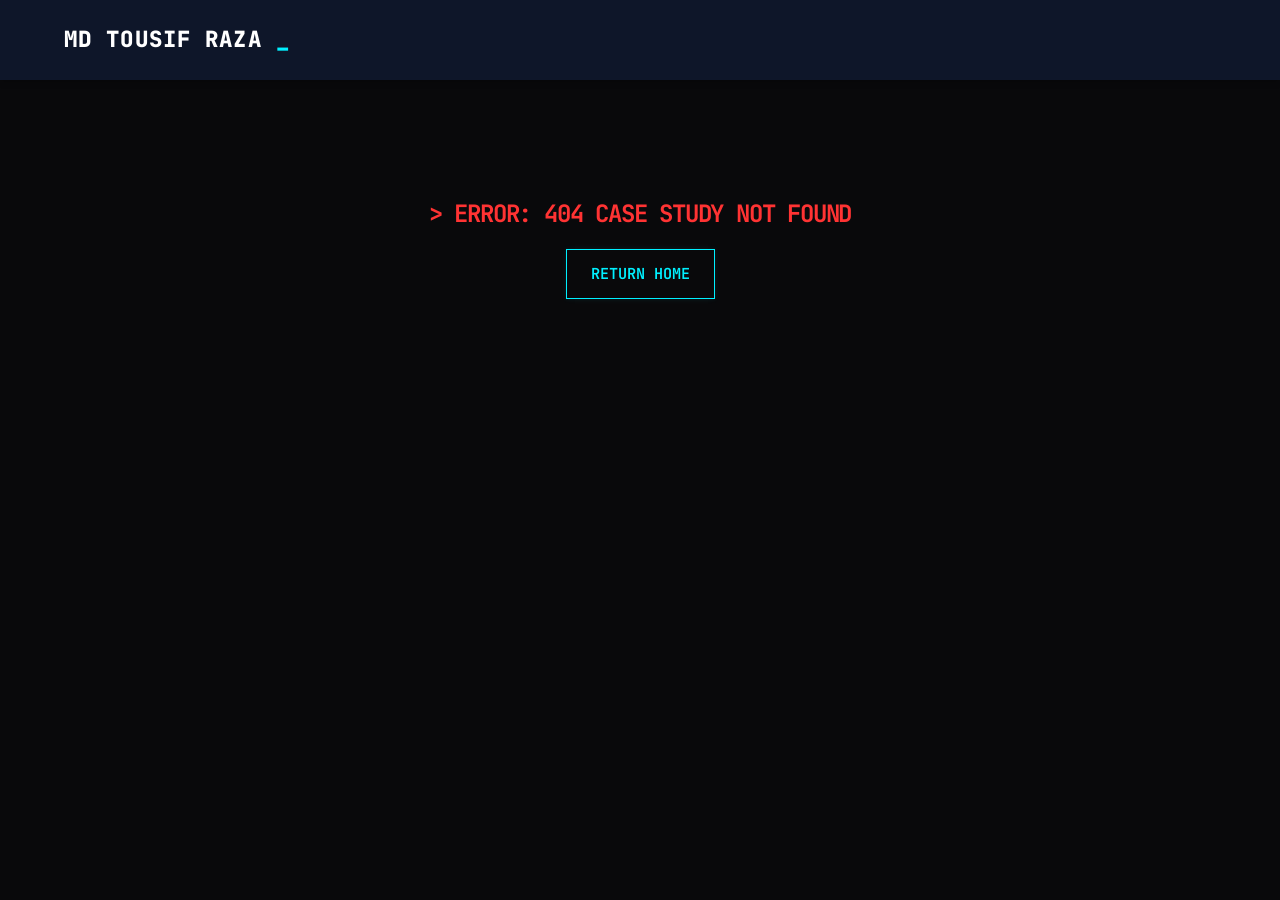
<file: case-study.html>
<!DOCTYPE html>
<html lang="en">
<head>
    <meta charset="UTF-8">
    <meta name="viewport" content="width=device-width, initial-scale=1.0">
    <title>Case Study | MD Tousif Raza</title>
    <link rel="stylesheet" href="css/style.css">
    <link rel="stylesheet" href="css/motion.css">
    <link href="https://fonts.googleapis.com/css2?family=Inter:wght@300;400;500;600;700;800&family=JetBrains+Mono:wght@400;700;800&display=swap" rel="stylesheet">
    <link rel="stylesheet" href="https://cdnjs.cloudflare.com/ajax/libs/font-awesome/6.4.0/css/all.min.css">
    <style>
        /* Case Study Hero */
        .cs-hero { padding: 140px 0 60px; border-bottom: 1px solid var(--border-color); }
        .cs-meta { display: flex; align-items: center; gap: 16px; margin-bottom: 24px; flex-wrap: wrap; }
        .cs-meta-item { font-family: var(--font-mono); font-size: 0.8rem; color: var(--text-muted); text-transform: uppercase; letter-spacing: 0.05em; }
        .cs-meta-item i { color: var(--accent-primary); margin-right: 6px; }
        .cs-title { font-size: clamp(2rem, 4vw, 3.2rem); margin-bottom: 20px; line-height: 1.2; }
        .cs-summary { font-size: 1.15rem; color: var(--text-secondary); max-width: 700px; line-height: 1.8; }

        /* Case Study Body */
        .cs-body { max-width: 820px; margin: 0 auto; padding: 80px 0 100px; }

        /* Section Block */
        .cs-section { margin-bottom: 64px; }
        .cs-section-label { font-family: var(--font-mono); font-size: 0.85rem; color: var(--accent-primary); text-transform: uppercase; letter-spacing: 0.1em; margin-bottom: 16px; display: flex; align-items: center; gap: 8px; }
        .cs-section-label::before { content: '>'; }
        .cs-section h2 { font-size: 1.6rem; margin-bottom: 20px; }
        .cs-section p { font-size: 1.05rem; color: var(--text-secondary); line-height: 1.9; margin-bottom: 16px; }

        /* Highlight Box */
        .cs-highlight { background: var(--bg-card); border: 1px solid var(--border-color); border-left: 4px solid var(--accent-primary); padding: 32px; margin: 32px 0; }
        .cs-highlight.green { border-left-color: var(--accent-teal); }
        .cs-highlight h4 { font-family: var(--font-mono); font-size: 0.9rem; color: var(--accent-primary); margin-bottom: 12px; text-transform: uppercase; }
        .cs-highlight.green h4 { color: var(--accent-teal); }
        .cs-highlight p { margin-bottom: 0; }

        /* Metrics Row */
        .cs-metrics { display: grid; grid-template-columns: repeat(auto-fit, minmax(180px, 1fr)); gap: 24px; margin: 40px 0; }
        .cs-metric { background: var(--bg-card); border: 1px solid var(--border-color); border-top: 2px solid var(--accent-primary); padding: 24px; text-align: center; }
        .cs-metric-val { font-family: var(--font-mono); font-size: 2rem; font-weight: 800; color: var(--accent-primary); margin-bottom: 8px; }
        .cs-metric-label { font-size: 0.85rem; color: var(--text-muted); text-transform: uppercase; font-family: var(--font-mono); letter-spacing: 0.05em; }

        /* Tools Used */
        .cs-tools { display: flex; gap: 12px; flex-wrap: wrap; margin-top: 24px; }
        .cs-tool { font-family: var(--font-mono); font-size: 0.85rem; padding: 8px 16px; border: 1px solid var(--border-color); color: var(--text-primary); text-transform: uppercase; letter-spacing: 0.05em; }

        /* Process Steps */
        .cs-steps { counter-reset: step; margin: 32px 0; }
        .cs-step { display: flex; gap: 20px; margin-bottom: 28px; align-items: flex-start; }
        .cs-step-num { font-family: var(--font-mono); font-size: 1.4rem; font-weight: 800; color: var(--accent-primary); min-width: 40px; line-height: 1; padding-top: 4px; }
        .cs-step-content h4 { font-size: 1.05rem; margin-bottom: 6px; }
        .cs-step-content p { font-size: 0.95rem; margin-bottom: 0; }

        /* Back Button */
        .cs-back { display: inline-flex; align-items: center; gap: 8px; font-family: var(--font-mono); color: var(--text-primary); font-size: 0.9rem; text-transform: uppercase; letter-spacing: 0.05em; padding: 12px 0; transition: color 0.3s; }
        .cs-back:hover { color: var(--accent-primary); }

        /* Bottom CTA */
        .cs-cta { text-align: center; padding: 80px 0; border-top: 1px solid var(--border-color); }
        .cs-cta h3 { font-size: 1.5rem; margin-bottom: 24px; }

        /* Carousel Styles */
        .carousel-dot { display: inline-block; width: 12px; height: 12px; border-radius: 50%; background: var(--border-color); margin: 0 6px; cursor: pointer; transition: all 0.3s; }
        .carousel-dot.active { background: var(--accent-primary); transform: scale(1.3); box-shadow: 0 0 8px rgba(0,240,255,0.5); }
        .carousel-btn { position: absolute; top: 50%; transform: translateY(-50%); background: rgba(0,0,0,0.6); border: 1px solid var(--border-color); color: white; width: 44px; height: 44px; border-radius: 50%; cursor: pointer; font-size: 1.2rem; display: flex; align-items: center; justify-content: center; z-index: 10; transition: all 0.2s; }
        .carousel-btn:hover { background: rgba(0, 240, 255, 0.15); border-color: var(--accent-primary); color: var(--accent-primary); }
        .carousel-btn.prev { left: 16px; }
        .carousel-btn.next { right: 16px; }
    </style>
</head>
<body>

    <!-- Navigation -->
    <nav class="navbar scrolled">
        <div class="container nav-container">
            <a href="index.html" class="logo glitch-hover">Md Tousif Raza <span class="blink" style="color: var(--accent-primary);">_</span></a>
        </div>
    </nav>

    <div id="error-msg" style="display:none; text-align:center; color:#ff3333; padding:200px 20px; font-family:var(--font-mono);">
        <h2>> ERROR: 404 CASE STUDY NOT FOUND</h2>
        <a href="index.html" class="btn btn-primary" style="margin-top:20px;">Return Home</a>
    </div>

    <div id="case-content" style="display:none;">
        <!-- Hero -->
        <section class="cs-hero">
            <div class="container">
                <a href="index.html" class="cs-back"><i class="fa-solid fa-arrow-left"></i> Back to Portfolio</a>
                <div class="cs-meta" id="cs-meta"></div>
                <h1 class="cs-title" id="cs-title"></h1>
                <p class="cs-summary" id="cs-summary"></p>
                <div id="cs-actions" style="margin-top: 32px; display: flex; gap: 16px; align-items: center;"></div>
            </div>
        </section>

        <!-- Body -->
        <div class="container cs-body">
            <!-- Executive Summary -->
            <div class="cs-section">
                <div class="cs-section-label">Executive Summary</div>
                <div class="cs-highlight">
                    <h4>TL;DR</h4>
                    <p id="cs-tldr"></p>
                </div>
            </div>

            <!-- Dashboard Preview -->
            <div class="cs-section" id="cs-preview-section" style="display: none;">
                <div class="cs-section-label">Dashboard Preview</div>
                <div id="cs-previews" style="display: flex; flex-direction: column; gap: 32px; margin-top: 24px;"></div>
            </div>

            <!-- Key Metrics -->
            <div class="cs-section">
                <div class="cs-section-label">Key Metrics</div>
                <div class="cs-metrics" id="cs-metrics"></div>
            </div>

            <!-- Problem -->
            <div class="cs-section">
                <div class="cs-section-label">The Problem</div>
                <h2 id="cs-problem-title"></h2>
                <p id="cs-problem-text"></p>
                <div class="cs-highlight">
                    <h4>Core Challenge</h4>
                    <p id="cs-challenge"></p>
                </div>
            </div>

            <!-- Methodology -->
            <div class="cs-section">
                <div class="cs-section-label">Methodology</div>
                <h2>How I Solved It</h2>
                <div class="cs-steps" id="cs-steps"></div>
            </div>

            <!-- Impact -->
            <div class="cs-section">
                <div class="cs-section-label">Business Impact</div>
                <div class="cs-highlight green">
                    <h4>Result</h4>
                    <p id="cs-impact"></p>
                </div>
            </div>

            <!-- Tools -->
            <div class="cs-section">
                <div class="cs-section-label">Tools & Technologies</div>
                <div class="cs-tools" id="cs-tools"></div>
            </div>
        </div>

        <!-- CTA -->
        <div class="cs-cta">
            <div class="container">
                <h3>Interested in working together?</h3>
                <a href="https://mail.google.com/mail/?view=cm&fs=1&to=tousifraza105@gmail.com" target="_blank" class="btn btn-primary btn-lg">Contact Me</a>
            </div>
        </div>
    </div>

    <script>
        document.addEventListener("DOMContentLoaded", () => {
            const projects = [
                {
                    id: 1,
                    title: "Zomato Data Analysis Dashboard",
                    tags: ["DAX", "Python", "Power BI"],
                    theme: "red",
                    category: "FOOD DELIVERY",
                    duration: "4 WEEKS",
                    role: "DATA ANALYST",
                    github: "https://github.com/mdtousifrazaofficial/zomato-data-analysis",
                    summary: "Analyzed Zomato dataset to uncover insights on restaurant performance, customer behavior, and delivery impact using SQL, Python, and Power BI.",
                    tldr: "Identified that the top 20% of restaurants contribute to the majority of revenue and faster delivery significantly improves customer retention, providing data-driven recommendations.",
                    problemTitle: "Optimizing Restaurant & Delivery Performance",
                    problemText: "Understanding restaurant performance and customer behavior is critical for improving business decisions in the food delivery industry. There was a need to analyze complex Zomato data to identify key factors affecting revenue, customer engagement, and delivery efficiency.",
                    challenge: "How can we identify top-performing restaurants, analyze customer engagement patterns, and evaluate the true impact of delivery performance on retention?",
                    steps: [
                        { title: "Data Cleaning & EDA", desc: "Used Python in Jupyter Notebooks to clean the raw dataset, handle missing values, and perform exploratory data analysis." },
                        { title: "SQL Querying", desc: "Wrote PostgreSQL queries to extract key metrics regarding restaurant performance, order frequency, and delivery times." },
                        { title: "Dashboard Creation", desc: "Built a comprehensive Power BI dashboard featuring Overview, Insights, and Recommendations views to visualize the findings." },
                        { title: "Business Strategy", desc: "Formulated actionable recommendations focusing on delivery time improvements, high-performing segments, and pricing strategies." }
                    ],
                    metrics: [
                        { value: "20%", label: "Top Restaurants Revenue" },
                        { value: "100%", label: "Data Pipeline Built" },
                        { value: "3", label: "Dashboard Views" },
                        { value: "3", label: "Core Tools" }
                    ],
                    impact: "Delivered an end-to-end data analysis workflow. Formulated business recommendations to improve delivery time to increase customer retention, focus on high-performing restaurant segments, and optimize pricing strategies for better conversion.",
                    tools: ["DAX", "PostgreSQL", "Python", "Power BI", "Data Visualization"],
                    previews: [
                        "assets/zomato_img/Overview.png",
                        "assets/zomato_img/Insights.png",
                        "assets/zomato_img/Recommendations.png"
                    ]
                },
                {
                    id: 2,
                    title: "APEX MARKETS — Global Stock Intelligence",
                    tags: ["Python", "JavaScript", "Data Analytics"],
                    theme: "purple",
                    category: "FINANCIAL ANALYTICS",
                    duration: "4 WEEKS",
                    role: "DATA ANALYST",
                    github: "https://github.com/mdtousifrazaofficial/APEX-MARKETS-Global-Stock-Intelligence-Dashboard",
                    summary: "A self-contained, interactive financial analytics dashboard built to surface meaningful patterns across 61 global stocks spanning 25 years of trading data.",
                    tldr: "Developed an end-to-end stock market dashboard covering the full analytics lifecycle—from cleaning 307,000+ daily records with Python to building an interactive, dependency-free vanilla JS dashboard.",
                    problemTitle: "Democratizing Financial Analytics",
                    problemText: "The goal was simple: take messy, real-world stock data and turn it into something a portfolio manager, analyst, or curious investor could actually learn from — without needing an expensive BI tool or a subscription.",
                    challenge: "How do we build a robust, interactive dashboard to analyze 25 years of global stock data (61 stocks, 307,000+ rows) without relying on any paid BI tools or complex server backends?",
                    steps: [
                        { title: "Data Cleaning & Prep", desc: "Used Python and Julius AI to handle nulls, normalize types, and validate categorical labels across all records." },
                        { title: "Feature Engineering", desc: "Computed daily percentage returns, annualized volatility scoring, and built per-ticker summary stats (e.g., max drawdown)." },
                        { title: "Exploratory Analysis", desc: "Performed deep EDA on aggregated metrics to uncover patterns in industry concentration and risk-return profiles." },
                        { title: "Dashboard Development", desc: "Built a fully browser-native, custom dark-theme dashboard using HTML5, CSS3, Vanilla JavaScript, and Chart.js." }
                    ],
                    metrics: [
                        { value: "307K+", label: "Data Records" },
                        { value: "61", label: "Global Stocks" },
                        { value: "25 Yrs", label: "Market Data" },
                        { value: "6", label: "Interactive Pages" }
                    ],
                    impact: "Successfully built an open-source, fully browser-native analytical tool replacing traditional BI dashboards. Discovered that volatility does not equate to returns, and volume is largely decoupled from long-term performance.",
                    tools: ["Python", "HTML5", "CSS3", "JavaScript", "Chart.js", "Julius AI", "Claude AI"],
                    previews: [
                        "assets/apex_img/1.png",
                        "assets/apex_img/2.png",
                        "assets/apex_img/3.png",
                        "assets/apex_img/4.png",
                        "assets/apex_img/5.png",
                        "assets/apex_img/6.png",
                        "assets/apex_img/7.png"
                    ]
                }
            ];

            const caseId = parseInt(window.location.hash.replace('#', ''));
            if (!caseId) { document.getElementById('error-msg').style.display = 'block'; return; }

            const project = projects.find(p => p.id === caseId);
            if (!project) { document.getElementById('error-msg').style.display = 'block'; return; }

            document.getElementById('case-content').style.display = 'block';
            document.title = project.title + ' | MD Tousif Raza';

            // Meta
            const metaHTML = `
                <span class="cs-meta-item"><i class="fa-solid fa-folder"></i>${project.category}</span>
                <span class="cs-meta-item"><i class="fa-solid fa-clock"></i>${project.duration}</span>
                <span class="cs-meta-item"><i class="fa-solid fa-user"></i>${project.role}</span>`;
            document.getElementById('cs-meta').innerHTML = metaHTML;

            // Hero
            document.getElementById('cs-title').innerText = project.title;
            document.getElementById('cs-summary').innerText = project.summary;
            if (project.github) {
                document.getElementById('cs-actions').innerHTML = `<a href="${project.github}" target="_blank" class="btn btn-secondary"><i class="fa-brands fa-github"></i> View GitHub Repository</a>`;
            } else {
                document.getElementById('cs-actions').innerHTML = '';
            }

            // TLDR
            document.getElementById('cs-tldr').innerText = project.tldr;

            // Previews
            const previewSection = document.getElementById('cs-preview-section');
            const previewContainer = document.getElementById('cs-previews');
            if (project.previews && project.previews.length > 0) {
                previewSection.style.display = 'block';
                
                let slidesHTML = '';
                let dotsHTML = '';
                
                project.previews.forEach((img, index) => {
                    slidesHTML += `
                        <div class="carousel-slide" style="${index === 0 ? 'display: block;' : 'display: none;'}">
                            <img src="${img}" alt="Dashboard Preview ${index + 1}" style="width: 100%; height: auto; border-radius: 8px; border: 1px solid var(--border-color); box-shadow: var(--shadow-lg);">
                        </div>
                    `;
                    dotsHTML += `
                        <span class="carousel-dot ${index === 0 ? 'active' : ''}" onclick="window.currentCarouselIndex = ${index}; window.updateCarousel()"></span>
                    `;
                });
                
                previewContainer.innerHTML = `
                    <div class="carousel-wrapper" style="position: relative; max-width: 100%; overflow: hidden; border-radius: 8px;">
                        ${slidesHTML}
                        <button class="carousel-btn prev" onclick="window.changeCarousel(-1)">
                            <i class="fa-solid fa-chevron-left"></i>
                        </button>
                        <button class="carousel-btn next" onclick="window.changeCarousel(1)">
                            <i class="fa-solid fa-chevron-right"></i>
                        </button>
                    </div>
                    <div class="carousel-dots" style="text-align: center; margin-top: 20px;">
                        ${dotsHTML}
                    </div>
                `;
                
                window.currentCarouselIndex = 0;
                window.totalCarouselSlides = project.previews.length;
                window.updateCarousel = function() {
                    const slides = document.querySelectorAll('.carousel-slide');
                    const dots = document.querySelectorAll('.carousel-dot');
                    slides.forEach((slide, i) => slide.style.display = i === window.currentCarouselIndex ? 'block' : 'none');
                    dots.forEach((dot, i) => {
                        if (i === window.currentCarouselIndex) {
                            dot.classList.add('active');
                        } else {
                            dot.classList.remove('active');
                        }
                    });
                };
                window.changeCarousel = function(step) {
                    window.currentCarouselIndex += step;
                    if (window.currentCarouselIndex >= window.totalCarouselSlides) window.currentCarouselIndex = 0;
                    if (window.currentCarouselIndex < 0) window.currentCarouselIndex = window.totalCarouselSlides - 1;
                    window.updateCarousel();
                };
            } else {
                previewSection.style.display = 'none';
                previewContainer.innerHTML = '';
            }

            // Metrics
            const metricsContainer = document.getElementById('cs-metrics');
            project.metrics.forEach(m => {
                metricsContainer.innerHTML += `<div class="cs-metric"><div class="cs-metric-val">${m.value}</div><div class="cs-metric-label">${m.label}</div></div>`;
            });

            // Problem
            document.getElementById('cs-problem-title').innerText = project.problemTitle;
            document.getElementById('cs-problem-text').innerText = project.problemText;
            document.getElementById('cs-challenge').innerText = project.challenge;

            // Steps
            const stepsContainer = document.getElementById('cs-steps');
            project.steps.forEach((s, i) => {
                stepsContainer.innerHTML += `<div class="cs-step"><div class="cs-step-num">0${i+1}</div><div class="cs-step-content"><h4>${s.title}</h4><p>${s.desc}</p></div></div>`;
            });

            // Impact
            document.getElementById('cs-impact').innerText = project.impact;

            // Tools
            const toolsContainer = document.getElementById('cs-tools');
            project.tools.forEach(t => {
                toolsContainer.innerHTML += `<span class="cs-tool">${t}</span>`;
            });
        });
    </script>
</body>
</html>
</file>
<file: css/style.css>
/* =========================================
   PREMIUM MINIMALIST DESIGN TOKENS (Apple/Notion Style)
   ========================================= */
:root {
    /* Colors - Robotic Dark Mode */
    --bg-main: #09090b; /* Deep Void */
    --bg-light: #121214; 
    --bg-card: #0f0f11;
    
    --text-primary: #f8fafc; /* White */
    --text-secondary: #94a3b8; /* Slate */
    --text-muted: #475569; 
    
    /* Gradients & Accents - Cyber/Neon */
    --accent-primary: #00F0FF; /* Neon Cyan */
    --accent-primary-hover: #00b7c4;
    --accent-teal: #00FF66; /* Terminal Green */
    --gradient-brand: linear-gradient(135deg, #00F0FF, #00FF66);
    
    /* UI Elements - Sharp */
    --border-color: #27272a; 
    --border-light: #18181b;
    
    /* Shadows - Neon Glow */
    --shadow-sm: 0 0 5px rgba(0, 240, 255, 0.1);
    --shadow-md: 0 0 10px rgba(0, 240, 255, 0.05);
    --shadow-lg: 0 0 20px rgba(0, 240, 255, 0.1);
    --shadow-xl: 0 0 30px rgba(0, 240, 255, 0.2);
    --shadow-glow: 0 0 40px rgba(0, 240, 255, 0.4);
    
    /* Typography */
    --font-sans: 'Inter', system-ui, sans-serif;
    --font-mono: 'JetBrains Mono', monospace;
    
    /* Layout - Sharp Edges */
    --max-width: 1200px;
    --radius-sm: 0px;
    --radius-md: 0px;
    --radius-lg: 0px;
    --transition: all 0.2s linear; /* Snappy, robotic motion */
}

/* =========================================
   GLOBAL RESET
   ========================================= */
* { margin: 0; padding: 0; box-sizing: border-box; }

html { scroll-behavior: smooth; }

body {
    font-family: var(--font-sans);
    color: var(--text-primary);
    background-color: var(--bg-main);
    line-height: 1.6;
    -webkit-font-smoothing: antialiased;
    overflow-x: hidden;
}

a { text-decoration: none; color: var(--accent-primary); transition: var(--transition); }
h1, h2, h3, h4 { font-family: var(--font-mono); font-weight: 700; line-height: 1.2; letter-spacing: -0.05em; text-transform: uppercase; }

.text-center { text-align: center; }
.mx-auto { margin-left: auto; margin-right: auto; }
.font-semibold { font-weight: 600; }
.bg-light { background-color: var(--bg-light); border-top: 1px solid var(--border-color); border-bottom: 1px solid var(--border-color); }

.text-gradient {
    background: var(--gradient-brand);
    -webkit-background-clip: text;
    -webkit-text-fill-color: transparent;
    background-clip: text;
    padding-bottom: 0.1em;
    display: inline-block;
}

/* =========================================
   BUTTONS & BADGES
   ========================================= */
.btn {
    display: inline-flex; align-items: center; justify-content: center; gap: 8px;
    padding: 12px 24px; border-radius: 0px; /* Sharp edges for robotic look */
    font-weight: 600; font-size: 0.95rem; cursor: pointer; transition: var(--transition);
    border: 1px solid transparent;
}
.btn-sm { padding: 8px 16px; font-size: 0.85rem; }
.btn-lg { padding: 14px 32px; font-size: 1.05rem; }

.btn-primary {
    background: transparent; color: var(--accent-primary) !important;
    border: 1px solid var(--accent-primary);
    box-shadow: var(--shadow-sm);
    font-family: var(--font-mono); text-transform: uppercase;
}
.btn-primary:hover {
    background: rgba(0, 240, 255, 0.1); transform: translateY(-2px); box-shadow: var(--shadow-glow);
}

.btn-secondary {
    background: transparent; color: var(--text-primary) !important;
    border: 1px solid var(--border-color); box-shadow: var(--shadow-sm);
    font-family: var(--font-mono); text-transform: uppercase;
}
.btn-secondary:hover {
    border-color: var(--accent-primary); color: var(--accent-primary) !important; background: transparent; transform: translateY(-2px);
}

.btn-outline {
    background: transparent; color: var(--text-primary) !important;
    padding: 4px 0; border: none; border-bottom: 1px solid var(--text-primary); font-weight: 600;
    font-family: var(--font-mono); text-transform: uppercase; letter-spacing: 0.05em; font-size: 0.95rem;
}
.btn-outline:hover { color: var(--accent-primary) !important; border-bottom-color: var(--accent-primary); gap: 12px; }

.badge {
    display: inline-block; padding: 6px 14px;
    background-color: transparent; color: var(--accent-primary);
    border-radius: 0px; font-size: 0.8rem; font-family: var(--font-mono); font-weight: 600; letter-spacing: 0.05em; text-transform: uppercase;
    margin-bottom: 20px; border: 1px solid var(--accent-primary);
}

/* =========================================
   LAYOUT & SECTIONS
   ========================================= */
.container { max-width: var(--max-width); margin: 0 auto; padding: 0 24px; }
section { padding: 100px 0; }
.section-header { margin-bottom: 60px; }
.section-title { font-size: 2.5rem; margin-bottom: 16px; }
.section-subtitle { font-size: 1.15rem; color: var(--text-secondary); max-width: 600px; }

/* =========================================
   NAVIGATION
   ========================================= */
.navbar {
    position: fixed; top: 0; left: 0; right: 0; height: 80px;
    background-color: transparent; 
    border-bottom: 1px solid transparent; z-index: 1000;
}
.nav-container { display: flex; justify-content: space-between; align-items: center; height: 100%; }
.logo { font-family: var(--font-mono); font-weight: 800; font-size: 1.4rem; color: var(--accent-primary); letter-spacing: 0.05em; transition: color 0.6s ease-in-out; text-transform: uppercase; }
.nav-links { display: flex; gap: 32px; list-style: none; align-items: center; }
.nav-links a { font-family: var(--font-mono); color: var(--text-primary); font-size: 0.95rem; font-weight: 600; transition: color 0.6s ease-in-out; text-transform: uppercase; letter-spacing: 0.05em; }
.nav-links a:hover { color: var(--accent-primary); }

/* =========================================
   HERO SECTION
   ========================================= */
.hero {
    position: relative; padding-top: 180px; padding-bottom: 120px;
    overflow: hidden;
}
.hero-bg-glow {
    position: absolute; top: -100px; right: -100px; width: 600px; height: 600px;
    background: radial-gradient(circle, rgba(59, 130, 246, 0.08) 0%, rgba(255,255,255,0) 70%);
    z-index: -1; pointer-events: none;
}
.hero-grid {
    display: grid; grid-template-columns: 1fr 1fr; gap: 64px; align-items: center;
}
.hero-title { font-size: clamp(2.2rem, 5vw, 4.5rem); margin-bottom: 24px; line-height: 1.3; overflow-wrap: break-word; }
.hero-subtitle { font-size: 1.25rem; color: var(--text-secondary); margin-bottom: 40px; max-width: 500px; line-height: 1.7; }
.hero-actions { display: flex; gap: 16px; }

/* CSS Abstract Dashboard Graphic */
.hero-visual { position: relative; }
.dashboard-mockup {
    background: var(--bg-card); border-radius: var(--radius-lg);
    box-shadow: var(--shadow-xl); border: 1px solid var(--border-color);
    overflow: hidden; transform: perspective(1000px) rotateY(-5deg) rotateX(5deg);
    transition: var(--transition);
}
.dashboard-mockup:hover { transform: perspective(1000px) rotateY(0deg) rotateX(0deg); box-shadow: var(--shadow-glow); }
.mockup-header { background: var(--bg-light); padding: 12px 16px; border-bottom: 1px solid var(--border-color); }
.mockup-header .dots { display: flex; gap: 6px; }
.mockup-header .dots span { width: 10px; height: 10px; border-radius: 50%; background: #e2e8f0; }
.mockup-header .dots span:nth-child(1) { background: #fca5a5; }
.mockup-header .dots span:nth-child(2) { background: #fde047; }
.mockup-header .dots span:nth-child(3) { background: #86efac; }
.mockup-body { padding: 32px; }
.mockup-chart { display: flex; align-items: flex-end; gap: 12px; height: 160px; margin-bottom: 24px; padding-bottom: 12px; border-bottom: 2px dashed var(--border-color); }
.bar { flex: 1; background: #e2e8f0; border-radius: 4px 4px 0 0; transition: height 1s ease; }
.mockup-cards { display: grid; grid-template-columns: 1fr 1fr; gap: 16px; }
.m-card { height: 60px; background: var(--bg-light); border-radius: var(--radius-sm); border: 1px solid var(--border-color); }

/* =========================================
   METRICS SECTION
   ========================================= */
.metrics-grid {
    display: grid; grid-template-columns: repeat(auto-fit, minmax(240px, 1fr)); gap: 24px;
}
.metric-card {
    background: var(--bg-card); border-radius: 0; padding: 24px;
    box-shadow: none; border: 1px solid var(--border-color);
    border-left: 2px solid var(--accent-primary);
    display: flex; align-items: center; gap: 20px; transition: var(--transition);
}
.metric-card:hover { transform: translateY(-5px); box-shadow: var(--shadow-sm); border-color: var(--accent-primary); }
.metric-icon {
    width: 48px; height: 48px; border-radius: 0; display: flex; align-items: center; justify-content: center;
    font-size: 1.25rem; color: var(--accent-primary);
}
.metric-val { font-size: 1.5rem; font-weight: 800; color: var(--text-primary); letter-spacing: -0.02em; }
.metric-label { font-size: 0.85rem; color: var(--text-secondary); font-weight: 500; }

/* =========================================
   ABOUT SECTION
   ========================================= */
.about-grid { display: grid; grid-template-columns: 1fr 1fr; gap: 64px; align-items: center; }
.about-intro p { font-size: 1.15rem; color: var(--text-secondary); margin-bottom: 32px; line-height: 1.8; }
.philosophy-quote { padding-left: 24px; border-left: 4px solid var(--accent-primary); }
.philosophy-quote i { font-size: 1.5rem; color: var(--border-color); margin-bottom: 8px; }
.philosophy-quote p { font-size: 1.1rem; color: var(--text-primary); font-style: italic; font-weight: 500; line-height: 1.6; }

.about-highlights { display: flex; flex-direction: column; gap: 24px; }
.highlight-card {
    background: var(--bg-card); padding: 32px; border-radius: 0;
    box-shadow: none; border: 1px solid var(--border-color);
    border-top: 2px solid var(--accent-primary); transition: var(--transition);
}
.highlight-card:hover { border-color: var(--accent-primary); box-shadow: var(--shadow-sm); }
.highlight-card i { font-size: 1.5rem; color: var(--accent-primary); margin-bottom: 16px; }
.highlight-card h3 { font-size: 1.2rem; margin-bottom: 8px; }
.highlight-card p { color: var(--text-secondary); font-size: 0.95rem; }

/* =========================================
   EXPERIENCE SECTION
   ========================================= */
.timeline {
    position: relative;
    max-width: 900px;
    margin: 0 auto;
    padding-left: 32px;
    border-left: 2px solid var(--border-color);
}

.timeline::before {
    content: '';
    position: absolute;
    top: 0;
    left: -2px;
    width: 2px;
    height: 100%;
    background: var(--gradient-brand);
}

.timeline-item {
    position: relative;
    margin-bottom: 48px;
}

.timeline-item:last-child {
    margin-bottom: 0;
}

.timeline-dot {
    position: absolute;
    left: -41px;
    top: 0;
    width: 16px;
    height: 16px;
    border-radius: 50%;
    background: var(--bg-main);
    border: 2px solid var(--accent-primary);
    box-shadow: var(--shadow-sm);
    transition: var(--transition);
}

.timeline-item:hover .timeline-dot {
    background: var(--accent-primary);
    box-shadow: var(--shadow-glow);
}

.timeline-content {
    background: var(--bg-card);
    border: 1px solid var(--border-color);
    border-left: 2px solid var(--accent-primary);
    padding: 32px;
    transition: var(--transition);
}

.timeline-item:hover .timeline-content {
    border-color: var(--accent-primary);
    box-shadow: var(--shadow-md);
    transform: translateX(4px);
}

.timeline-header {
    display: flex;
    justify-content: space-between;
    align-items: flex-start;
    flex-wrap: wrap;
    gap: 12px;
    margin-bottom: 20px;
    padding-bottom: 16px;
    border-bottom: 1px solid var(--border-light);
}

.role-title {
    font-size: 1.25rem;
    color: var(--text-primary);
    margin-bottom: 4px;
}

.company-name {
    font-size: 0.95rem;
    color: var(--accent-primary);
    font-weight: 500;
    display: flex;
    align-items: center;
    gap: 8px;
}

.timeline-date {
    font-family: var(--font-mono);
    font-size: 0.85rem;
    color: var(--text-muted);
    font-weight: 600;
}

.timeline-bullets {
    list-style: none;
    display: flex;
    flex-direction: column;
    gap: 12px;
    margin-bottom: 24px;
}

.timeline-bullets li {
    font-size: 0.98rem;
    color: var(--text-secondary);
    position: relative;
    padding-left: 20px;
    line-height: 1.6;
}

.timeline-bullets li::before {
    content: '▹';
    position: absolute;
    left: 0;
    color: var(--accent-primary);
    font-weight: 700;
}

.timeline-tags {
    display: flex;
    flex-wrap: wrap;
    gap: 8px;
}

@media (max-width: 768px) {
    .timeline {
        padding-left: 24px;
    }
    .timeline-dot {
        left: -33px;
    }
    .timeline-content {
        padding: 24px;
    }
    .timeline-header {
        flex-direction: column;
    }
}

/* =========================================
   SKILLS SECTION
   ========================================= */
.skills-grid { display: grid; grid-template-columns: repeat(auto-fit, minmax(300px, 1fr)); gap: 32px; }
.skill-box {
    background: var(--bg-card); padding: 32px; border-radius: 0;
    border: 1px solid var(--border-color); border-left: 2px solid var(--accent-primary); transition: var(--transition);
}
.skill-box:hover { box-shadow: var(--shadow-sm); border-color: var(--accent-primary); }
.skill-header { display: flex; align-items: center; gap: 12px; margin-bottom: 24px; padding-bottom: 16px; border-bottom: 1px solid var(--border-light); }
.skill-header i { font-size: 1.5rem; color: var(--accent-primary); }
.skill-list { list-style: none; display: flex; flex-direction: column; gap: 12px; }
.skill-list li { font-size: 1rem; color: var(--text-secondary); display: flex; align-items: center; gap: 12px; font-weight: 500; }
.skill-list li::before { content: '\f00c'; font-family: 'Font Awesome 6 Free'; font-weight: 900; color: #10b981; font-size: 0.8rem; }

/* =========================================
   CASE STUDIES (PROJECTS)
   ========================================= */
.projects-cards-container { display: flex; flex-direction: column; gap: 48px; max-width: 900px; margin: 0 auto; }
.project-card-premium {
    background: var(--bg-card); border-radius: 0;
    box-shadow: none; border: 1px solid var(--border-color);
    padding: 48px; transition: var(--transition);
    position: relative;
}
.project-card-premium::before {
    content: ''; position: absolute; top: 0; left: 0; width: 4px; height: 100%; background: var(--gradient-brand);
}
.project-card-premium:hover { box-shadow: var(--shadow-lg); transform: translateY(-4px); border-color: var(--accent-primary); }

.project-tags { display: flex; gap: 12px; margin-bottom: 24px; }
.tag { padding: 6px 12px; border-radius: 0px; font-family: var(--font-mono); font-size: 0.75rem; font-weight: 600; text-transform: uppercase; letter-spacing: 0.05em; border: 1px solid var(--border-color); }
.tag-blue { background: transparent; color: #00f0ff; border-color: #00f0ff; }
.tag-green { background: transparent; color: #00ff66; border-color: #00ff66; }
.tag-orange { background: transparent; color: #ff9900; border-color: #ff9900; }
.tag-gray { background: transparent; color: #a1a1aa; border-color: #3f3f46; }

.project-card-premium h3 { font-size: 1.8rem; margin-bottom: 32px; }

.project-card-body { display: flex; flex-direction: column; gap: 24px; margin-bottom: 32px; }
.case-item { display: grid; grid-template-columns: 120px 1fr; gap: 24px; align-items: baseline; }
.case-label { font-size: 0.85rem; font-weight: 700; color: var(--text-muted); text-transform: uppercase; letter-spacing: 0.05em; }
.case-text { font-size: 1.05rem; color: var(--text-secondary); }

.impact-highlight { padding: 24px; background: transparent; border-radius: 0; border: 1px solid rgba(0, 255, 102, 0.2); border-left: 4px solid var(--accent-teal); }
.impact-highlight .case-label { color: var(--accent-teal); }
.impact-highlight .case-text { color: var(--text-primary); font-size: 1.1rem; }

.project-card-footer { padding-top: 24px; border-top: 1px solid var(--border-light); }

/* =========================================
   CERTIFICATES SECTION
   ========================================= */
.certificates-grid {
    display: grid;
    grid-template-columns: repeat(auto-fill, minmax(320px, 1fr));
    gap: 32px;
}

.cert-filter-btn {
    background: transparent;
    color: var(--text-secondary);
    border: 1px solid var(--border-color);
    padding: 8px 18px;
    font-family: var(--font-mono);
    font-size: 0.85rem;
    font-weight: 600;
    text-transform: uppercase;
    letter-spacing: 0.05em;
    cursor: pointer;
    transition: var(--transition);
}

.cert-filter-btn:hover,
.cert-filter-btn.active {
    background: rgba(0, 240, 255, 0.1);
    color: var(--accent-primary);
    border-color: var(--accent-primary);
    box-shadow: var(--shadow-sm);
}

.cert-card {
    background: var(--bg-card);
    border: 1px solid var(--border-color);
    border-top: 2px solid var(--accent-primary);
    display: flex;
    flex-direction: column;
    overflow: hidden;
    transition: var(--transition);
    position: relative;
}

.cert-card:hover {
    transform: translateY(-6px);
    box-shadow: var(--shadow-lg);
    border-color: var(--accent-primary);
}

.cert-img-wrapper {
    position: relative;
    width: 100%;
    height: 220px;
    background: #050508;
    overflow: hidden;
    cursor: pointer;
    border-bottom: 1px solid var(--border-color);
}

.cert-img {
    width: 100%;
    height: 100%;
    object-fit: cover;
    object-position: center;
    transition: transform 0.4s ease;
}

.cert-card:hover .cert-img {
    transform: scale(1.05);
}

.cert-overlay {
    position: absolute;
    top: 0; left: 0; right: 0; bottom: 0;
    background: rgba(9, 9, 11, 0.75);
    backdrop-filter: blur(4px);
    display: flex;
    align-items: center;
    justify-content: center;
    opacity: 0;
    transition: opacity 0.3s ease;
}

.cert-card:hover .cert-overlay {
    opacity: 1;
}

.cert-zoom-icon {
    font-family: var(--font-mono);
    font-size: 0.85rem;
    font-weight: 700;
    color: var(--accent-primary);
    border: 1px solid var(--accent-primary);
    padding: 8px 16px;
    background: rgba(0, 0, 0, 0.8);
    text-transform: uppercase;
    letter-spacing: 0.05em;
}

.cert-details {
    padding: 24px;
    display: flex;
    flex-direction: column;
    flex-grow: 1;
}

.cert-badge-row {
    display: flex;
    justify-content: space-between;
    align-items: center;
    margin-bottom: 12px;
}

.badge-cyan { border-color: var(--accent-primary); color: var(--accent-primary); }
.badge-amber { border-color: #F59E0B; color: #F59E0B; }
.badge-blue { border-color: #3B82F6; color: #3B82F6; }
.badge-green { border-color: #00FF66; color: #00FF66; }

.cert-date {
    font-family: var(--font-mono);
    font-size: 0.75rem;
    color: var(--text-muted);
}

.cert-title {
    font-size: 1.15rem;
    margin-bottom: 8px;
    color: var(--text-primary);
    line-height: 1.3;
}

.cert-issuer {
    font-size: 0.9rem;
    color: var(--text-secondary);
    margin-bottom: 16px;
}

.cert-skills {
    display: flex;
    flex-wrap: wrap;
    gap: 6px;
    margin-bottom: 20px;
    margin-top: auto;
}

.skill-pill {
    font-family: var(--font-mono);
    font-size: 0.7rem;
    padding: 3px 8px;
    background: rgba(255, 255, 255, 0.04);
    border: 1px solid var(--border-color);
    color: var(--text-secondary);
}

.cert-footer-actions {
    display: flex;
    gap: 12px;
    padding-top: 16px;
    border-top: 1px solid var(--border-light);
}

/* =========================================
   LIGHTBOX MODAL
   ========================================= */
.cert-modal {
    position: fixed;
    top: 0; left: 0; right: 0; bottom: 0;
    background: rgba(0, 0, 0, 0.85);
    backdrop-filter: blur(12px);
    z-index: 2000;
    display: flex;
    align-items: center;
    justify-content: center;
    padding: 24px;
    opacity: 0;
    pointer-events: none;
    transition: opacity 0.3s ease;
}

.cert-modal.active {
    opacity: 1;
    pointer-events: auto;
}

.cert-modal-content {
    background: var(--bg-card);
    border: 1px solid var(--accent-primary);
    box-shadow: var(--shadow-glow);
    max-width: 900px;
    width: 100%;
    max-height: 90vh;
    overflow-y: auto;
    position: relative;
    display: flex;
    flex-direction: column;
}

.cert-modal-close {
    position: absolute;
    top: 16px;
    right: 16px;
    background: rgba(0, 0, 0, 0.7);
    border: 1px solid var(--border-color);
    color: var(--text-primary);
    width: 36px;
    height: 36px;
    display: flex;
    align-items: center;
    justify-content: center;
    cursor: pointer;
    font-size: 1.1rem;
    z-index: 10;
    transition: var(--transition);
}

.cert-modal-close:hover {
    border-color: var(--accent-primary);
    color: var(--accent-primary);
}

.cert-modal-body {
    display: grid;
    grid-template-columns: 1.2fr 1fr;
    gap: 0;
}

.cert-modal-img-container {
    background: #000;
    display: flex;
    align-items: center;
    justify-content: center;
    padding: 20px;
    border-right: 1px solid var(--border-color);
}

.cert-modal-img-container img {
    max-width: 100%;
    max-height: 60vh;
    object-fit: contain;
    border: 1px solid var(--border-color);
}

.cert-modal-info {
    padding: 36px;
    display: flex;
    flex-direction: column;
}

.cert-modal-info h3 {
    font-size: 1.4rem;
    color: var(--text-primary);
    margin-bottom: 12px;
}

.cert-modal-meta {
    font-size: 0.95rem;
    color: var(--accent-primary);
    margin-bottom: 12px;
    font-family: var(--font-mono);
}

.cert-modal-id {
    font-family: var(--font-mono);
    font-size: 0.85rem;
    color: var(--text-muted);
    margin-bottom: 20px;
}

.cert-modal-skills {
    display: flex;
    flex-wrap: wrap;
    gap: 8px;
}

@media (max-width: 768px) {
    .cert-modal-body {
        grid-template-columns: 1fr;
    }
    .cert-modal-img-container {
        border-right: none;
        border-bottom: 1px solid var(--border-color);
    }
    .cert-modal-info {
        padding: 24px;
    }
}

/* =========================================
   CONTACT
   ========================================= */
.contact-box-premium {
    background: transparent; border-radius: 0; padding: 80px 40px;
    border: 1px solid var(--accent-primary); text-align: center;
}
.contact-links { display: flex; justify-content: center; gap: 16px; flex-wrap: wrap; }
footer { text-align: center; padding: 40px; color: var(--text-muted); font-size: 0.95rem; }

/* =========================================
   RESPONSIVE
   ========================================= */
@media (max-width: 992px) {
    .hero-grid, .about-grid { grid-template-columns: 1fr; gap: 48px; }
    .hero-visual { max-width: 500px; margin: 0 auto; }
}
@media (max-width: 768px) {
    .hero { padding-top: 140px; text-align: center; }
    .hero-subtitle { margin: 0 auto 40px; }
    .hero-actions { justify-content: center; }
    .nav-links { display: none; }
    .project-card-premium { padding: 32px 24px; }
    .case-item { grid-template-columns: 1fr; gap: 8px; }
}
</file>
<file: css/motion.css>
/* =========================================
   MOTION & MICRO-INTERACTIONS
   ========================================= */

/* Scroll Reveal Base */
.reveal {
    opacity: 0;
    transform: translateY(30px);
    transition: opacity 0.8s cubic-bezier(0.16, 1, 0.3, 1), 
                transform 0.8s cubic-bezier(0.16, 1, 0.3, 1);
}

/* Reveal Active State */
.reveal.active {
    opacity: 1;
    transform: translateY(0);
}

/* Stagger Delays for Grid Elements */
.delay-100 { transition-delay: 0.1s; }
.delay-200 { transition-delay: 0.2s; }
.delay-300 { transition-delay: 0.3s; }
.delay-400 { transition-delay: 0.4s; }

/* Dashboard Mockup Entrance */
.hero-visual .dashboard-mockup {
    opacity: 0;
    transform: perspective(1000px) rotateY(-5deg) rotateX(5deg) translateY(40px) scale(0.95);
    transition: opacity 1.2s cubic-bezier(0.16, 1, 0.3, 1), 
                transform 1.2s cubic-bezier(0.16, 1, 0.3, 1);
}
.hero-visual.active .dashboard-mockup {
    opacity: 1;
    transform: perspective(1000px) rotateY(-5deg) rotateX(5deg) translateY(0) scale(1);
}

/* Navbar blur effect animation on scroll */
.navbar {
    transition: background-color 0.6s ease-in-out, border-color 0.6s ease-in-out, box-shadow 0.6s ease-in-out, backdrop-filter 0.6s ease-in-out;
}
.navbar.scrolled {
    box-shadow: 0 4px 6px -1px rgba(0, 0, 0, 0.2);
    background-color: rgba(15, 23, 42, 0.98); /* Deep dark slate */
    backdrop-filter: blur(12px);
}
.navbar.scrolled .logo, .navbar.scrolled .nav-links a {
    color: #ffffff;
}
.navbar.scrolled .nav-links a:hover {
    color: #06B6D4; /* Cyan accent on hover when dark */
}

/* Terminal Blinking Cursor */
.blink {
    animation: blink-caret 1s step-end infinite;
}
@keyframes blink-caret {
    from, to { opacity: 1; }
    50% { opacity: 0; }
}

/* Glitch Hover Effect */
.glitch-hover:hover {
    animation: glitch 0.2s cubic-bezier(.25, .46, .45, .94) both infinite;
    color: var(--accent-primary) !important;
}

@keyframes glitch {
    0% { transform: translate(0) }
    20% { transform: translate(-2px, 2px) }
    40% { transform: translate(-2px, -2px) }
    60% { transform: translate(2px, 2px) }
    80% { transform: translate(2px, -2px) }
    100% { transform: translate(0) }
}
</file>
